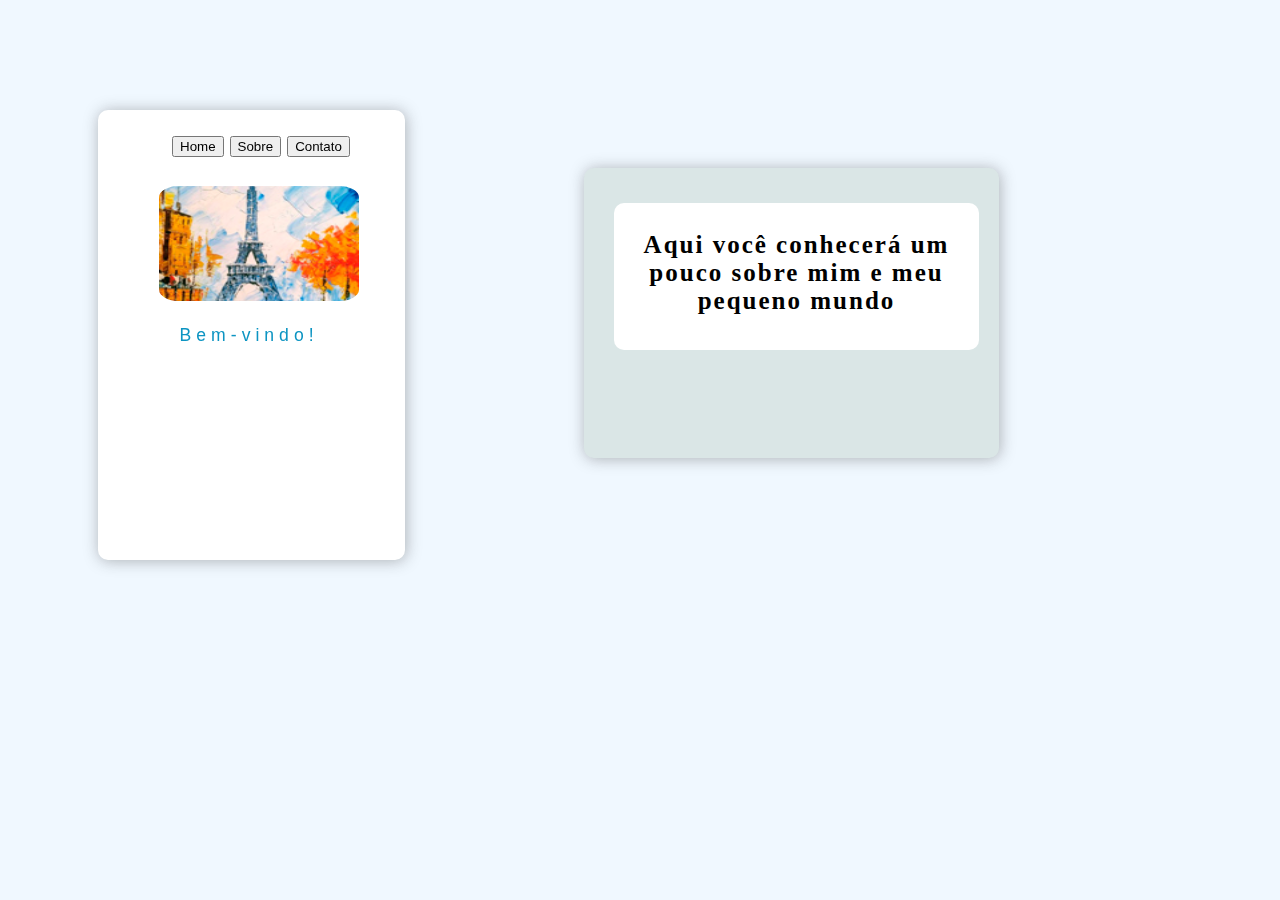
<file: index.html>
<!DOCTYPE html>
<meta charset="UTF-8"> 
<html>
    <head>
        <link rel="stylesheet" type="text/css" href="css/meucss.css">

        <title>
            Primeira página
        </title>
    </head>
    
    <body>
        <div id="sidebar">
            <div class="botao">
                <h2>
                <a href="index.html"><button>Home</button></a>
                <a href="sobre.html"><button>Sobre</button></a>
                <a href="contato.html"><button>Contato</button></a>
                </h2>

        </div>

        <div> 
            <img src="img/imgindex.jpg" id="img1">
        </div>

        <div id="sidetitulo"> 
            Bem-vindo!    
       
        </div></div>


            <div class="caixa1"> 
                <div class="dentro"> 
                    <h3 id="intro"> Aqui você conhecerá um pouco sobre mim e meu pequeno mundo</h3>        
            </div> 
            
    </body>
</html>
</file>
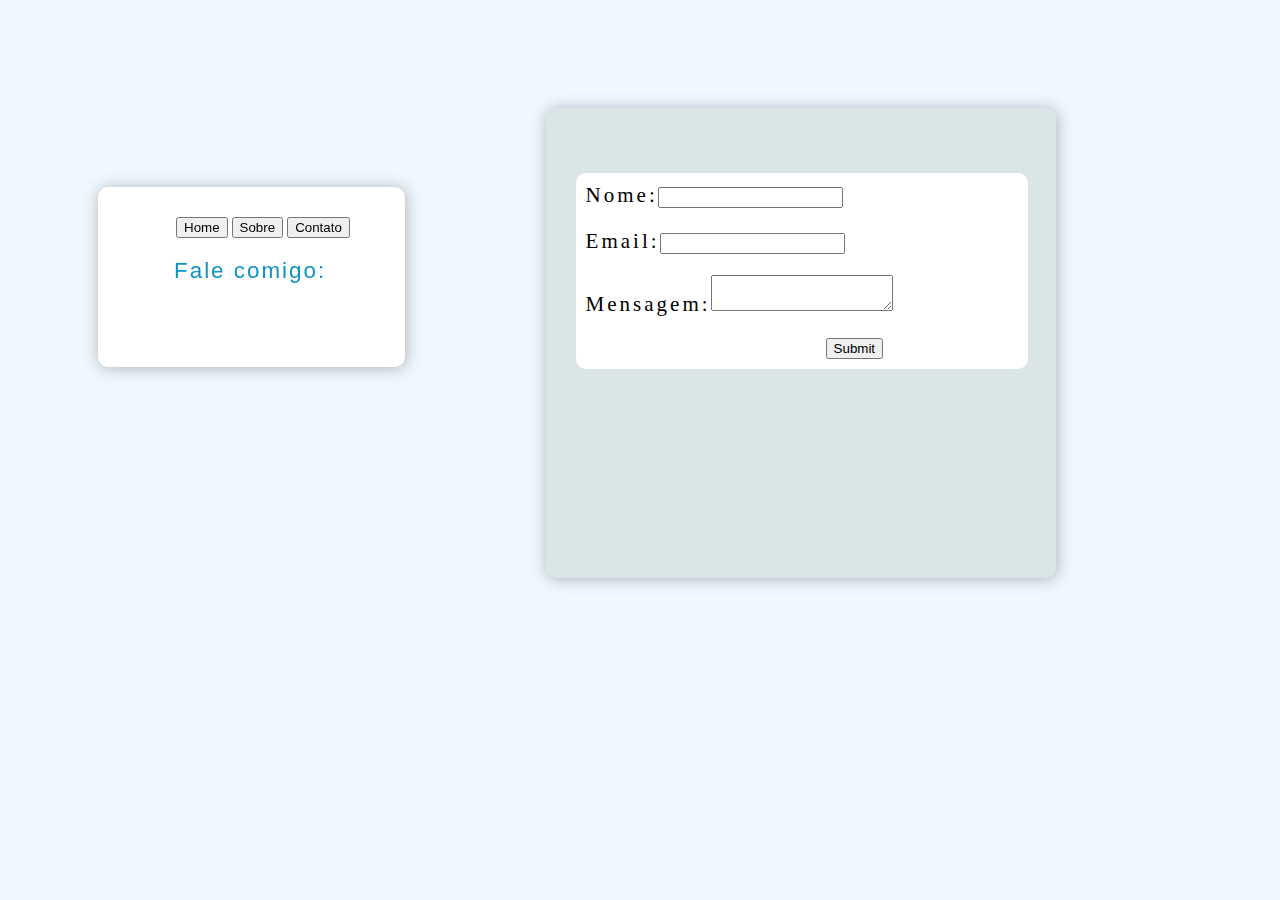
<file: contato.html>
<!DOCTYPE html>
<meta charset="UTF-8">
<html>
    <head>
        <link rel="stylesheet" type="text/css" href="css/meucss.css">

        <title>
            Contato
        </title>
    </head>

     <body>
         <div id="sidebar3">
             <div class="botao3">
                 <a href="index.html"><button>Home</button></a>
                 <a href="sobre.html"><button>Sobre</button></a>
                 <a href="contato.html"><button>Contato</button></a>

         </div>
             
            <div id="sidetitulo3">

                Fale comigo:

            </div></div>

            <div class="caixa3">
                <div class="dentro3">
                    <form action="contato.html"
                    method="POST">
                    <div class="info">
                        Nome:<input type="name" id="info">
                        <p>
                        Email:<input type="mail" id="info"> 
                        <p>
                        Mensagem:<textarea></textarea>
                    </div>
                    
                    <input type="submit" id="enviar">
             </form>
            </div>

            
    </body>
</file>
<file: css/meucss.css>
body {
    background-color: aliceblue;
}

#intro {
    text-align: center;
    font-size: 25px;
    font-family:  'Arial Narrow';
    letter-spacing: 2px;
    margin-top: 18px;
}

.caixa1 {
    position:fixed;
    margin-top:160px;
    margin-left:45%;
    width:375px;
    text-align:justify;
    padding:10px;
    padding-right:15px;
    padding-left:25px;
    height:30%;
    background-color:#dae6e6;
    border-radius:10px;
    box-shadow:         1px 1px 15px 0px rgba(50, 50, 50, 0.36); 
}
 
.dentro {
    margin-top:25px;
    margin-left:5px;
    padding:10px;
    font-size:14px;
    background-color:#fff;
border-radius:10px;
height:auto;
width:92%;
margin-bottom:25px;
}


#sidebar {
    margin-top: 8%;
    width:24%;
    height:50%;
    margin-left:90px; 
    background-color:#fff;
    position: fixed;;
    border-radius:10px;
    box-shadow: 1px 1px 15px 0px rgba(50, 50, 50, 0.36);
}

#sidetitulo {
    text-align: center;
    margin-top: 20px;
    color: #0C94C2;
    margin-right: 5px;
    letter-spacing: 5px;
    font-family: Helvetica;
    font-size: 110%;
}

#img1 {
    width:200px;
    height:115px;
    margin-top:9px;  
    margin-left: 20%;
    border-radius: 10%;
}

.botao {
    margin-left: 74px;
}

#sidetitulo2 {
    text-align: center;
    margin-top: 10px;
    color: #0C94C2;
    margin-right: 5px;
    letter-spacing: 2px;
    font-family: Helvetica;
}

.caixa2 {
    position:fixed;
    margin-top:90px;
    margin-left:42%;
    width:470px;
    text-align:justify;
    padding:10px;
    padding-right:15px;
    padding-left:25px;
    height:60%;
    background-color:#dae6e6;
    border-radius:10px;
    box-shadow:         1px 1px 15px 0px rgba(50, 50, 50, 0.36); 
    overflow: scroll;
}
 
.dentro2 {
    margin-top:25px;
    margin-left:5px;
    padding:10px;
    font-size:14px;
    background-color:#fff;
    border-radius:10px;
    height:auto;
    width:92%;
    margin-bottom:25px;
}

#sobre {
    font-size: 120%;
    font-family: 'Gill Sans';
    letter-spacing: 1px;
}

#img2 {
    width:250px;
    height:190px;
    margin-top:20px;  
    margin-left:40px;
    border-radius: 10%;
}

.botao2 {
    margin-left: 80px;
    margin-top: 20px;
}

.audio {
    margin-top:25px;
    margin-left:55px;
    padding:10px;
    font-size:14px;
    background-color: aliceblue ;
    border-radius:10px;
    height:auto;
    width:66%;
    margin-bottom:25px;
}

.caixa3 {
    position:fixed;
    margin-top:100px;
    margin-left:42%;
    width:470px;
    text-align:justify;
    padding:10px;
    padding-right:15px;
    padding-left:25px;
    height:50%;
    background-color:#dae6e6;
    border-radius:10px;
    box-shadow:         1px 1px 15px 0px rgba(50, 50, 50, 0.36); 
}
 
.dentro3 {
    margin-top:55px;
    margin-left:5px;
    padding:10px;
    font-size:14px;
    background-color:#fff;
    border-radius:10px;
    height:auto;
    width:92%;
    margin-bottom:25px;
}

#sidebar3 {
    margin-top:14%;
    width:24%;
    height:20%;
    margin-left:90px; 
    background-color:#fff;
    position: fixed;;
    border-radius:10px;
    box-shadow: 1px 1px 15px 0px rgba(50, 50, 50, 0.36);
}

.botao3 {
    margin-left: 78px;
    margin-top: 30px;
}

#sidetitulo3 {
    text-align: center;
    margin-top: 20px;
    color: #0C94C2;
    margin-right: 3px;
    letter-spacing: 2px;
    font-family: Helvetica;
    font-size: 140%;
}

.info {
    font-family: 'Segoe UI';
    font-size: 150%;
    letter-spacing: 3px;
}

#enviar {
    margin-left: 240px;
}
</file>
